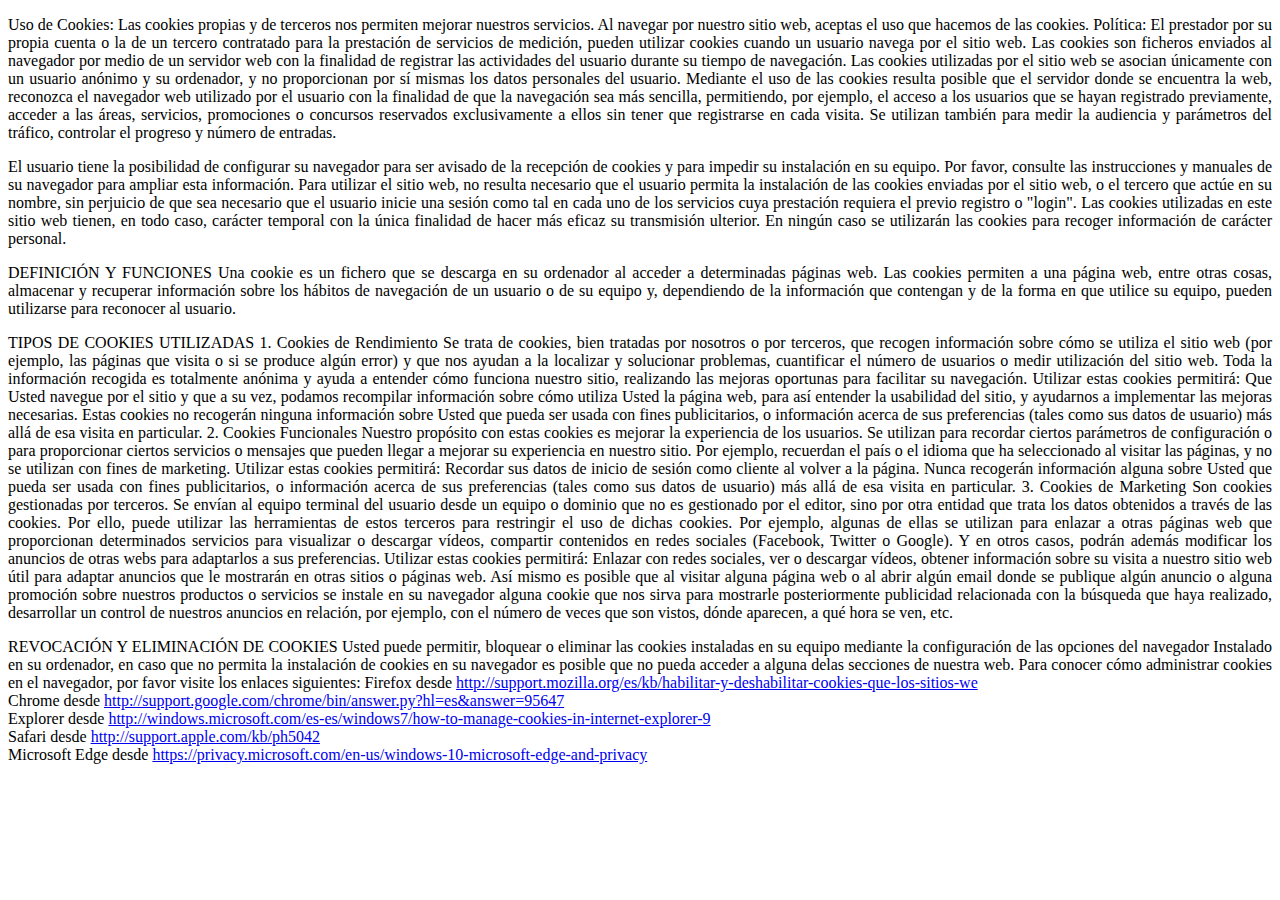
<file: cookies.html>
<!DOCTYPE html>
<html lang="es" dir="ltr">
  <head>
    <meta charset="utf-8">
    <title></title>
  </head>
  <body style="margin: 8px; text-align:justify;">
    <p>Uso de Cookies: Las cookies propias y de terceros nos permiten mejorar nuestros servicios. Al navegar por nuestro sitio web, aceptas el uso que hacemos de las cookies.

Política: El prestador por su propia cuenta o la de un tercero contratado para la prestación de servicios de medición, pueden utilizar cookies cuando un usuario navega por el sitio web. Las cookies son ficheros enviados al navegador por medio de un servidor web con la finalidad de registrar las actividades del usuario durante su tiempo de navegación.

Las cookies utilizadas por el sitio web se asocian únicamente con un usuario anónimo y su ordenador, y no proporcionan por sí mismas los datos personales del usuario.

Mediante el uso de las cookies resulta posible que el servidor donde se encuentra la web, reconozca el navegador web utilizado por el usuario con la finalidad de que la navegación sea más sencilla, permitiendo, por ejemplo, el acceso a los usuarios que se hayan registrado previamente, acceder a las áreas, servicios, promociones o concursos reservados exclusivamente a ellos sin tener que registrarse en cada visita. Se utilizan también para medir la audiencia y parámetros del tráfico, controlar el progreso y número de entradas.</p>

<p>El usuario tiene la posibilidad de configurar su navegador para ser avisado de la recepción de cookies y para impedir su instalación en su equipo. Por favor, consulte las instrucciones y manuales de su navegador para ampliar esta información.

Para utilizar el sitio web, no resulta necesario que el usuario permita la instalación de las cookies enviadas por el sitio web, o el tercero que actúe en su nombre, sin perjuicio de que sea necesario que el usuario inicie una sesión como tal en cada uno de los servicios cuya prestación requiera el previo registro o "login".

Las cookies utilizadas en este sitio web tienen, en todo caso, carácter temporal con la única finalidad de hacer más eficaz su transmisión ulterior. En ningún caso se utilizarán las cookies para recoger información de carácter personal.</p>

<p>DEFINICIÓN Y FUNCIONES

Una cookie es un fichero que se descarga en su ordenador al acceder a determinadas páginas web. Las cookies permiten a una página web, entre otras cosas, almacenar y recuperar información sobre los hábitos de navegación de un usuario o de su equipo y, dependiendo de la información que contengan y de la forma en que utilice su equipo, pueden utilizarse para reconocer al usuario.</p>

<p>TIPOS DE COOKIES UTILIZADAS

1. Cookies de Rendimiento

Se trata de cookies, bien tratadas por nosotros o por terceros, que recogen información sobre cómo se utiliza el sitio web (por ejemplo, las páginas que visita o si se produce algún error) y que nos ayudan a la localizar y solucionar problemas, cuantificar el número de usuarios o medir utilización del sitio web. Toda la información recogida es totalmente anónima y ayuda a entender cómo funciona nuestro sitio, realizando las mejoras oportunas para facilitar su navegación.

Utilizar estas cookies permitirá:

Que Usted navegue por el sitio y que a su vez, podamos recompilar información sobre cómo utiliza Usted la página web, para así entender la usabilidad del sitio, y ayudarnos a implementar las mejoras necesarias. Estas cookies no recogerán ninguna información sobre Usted que pueda ser usada con fines publicitarios, o información acerca de sus preferencias (tales como sus datos de usuario) más allá de esa visita en particular.

2. Cookies Funcionales

Nuestro propósito con estas cookies es mejorar la experiencia de los usuarios. Se utilizan para recordar ciertos parámetros de configuración o para proporcionar ciertos servicios o mensajes que pueden llegar a mejorar su experiencia en nuestro sitio. Por ejemplo, recuerdan el país o el idioma que ha seleccionado al visitar las páginas, y no se utilizan con fines de marketing.

Utilizar estas cookies permitirá:

Recordar sus datos de inicio de sesión como cliente al volver a la página. Nunca recogerán información alguna sobre Usted que pueda ser usada con fines publicitarios, o información acerca de sus preferencias (tales como sus datos de usuario) más allá de esa visita en particular.

3. Cookies de Marketing

Son cookies gestionadas por terceros. Se envían al equipo terminal del usuario desde un equipo o dominio que no es gestionado por el editor, sino por otra entidad que trata los datos obtenidos a través de las cookies. Por ello, puede utilizar las herramientas de estos terceros para restringir el uso de dichas cookies. Por ejemplo, algunas de ellas se utilizan para enlazar a otras páginas web que proporcionan determinados servicios para visualizar o descargar vídeos, compartir contenidos en redes sociales (Facebook, Twitter o Google). Y en otros casos, podrán además modificar los anuncios de otras webs para adaptarlos a sus preferencias.

Utilizar estas cookies permitirá:

Enlazar con redes sociales, ver o descargar vídeos, obtener información sobre su visita a nuestro sitio web útil para adaptar anuncios que le mostrarán en otras sitios o páginas web. Así mismo es posible que al visitar alguna página web o al abrir algún email donde se publique algún anuncio o alguna promoción sobre nuestros productos o servicios se instale en su navegador alguna cookie que nos sirva para mostrarle posteriormente publicidad relacionada con la búsqueda que haya realizado, desarrollar un control de nuestros anuncios en relación, por ejemplo, con el número de veces que son vistos, dónde aparecen, a qué hora se ven, etc.</p>

<p>REVOCACIÓN Y ELIMINACIÓN DE COOKIES

Usted puede permitir, bloquear o eliminar las cookies instaladas en su equipo mediante la configuración de las opciones del navegador

Instalado en su ordenador, en caso que no permita la instalación de cookies en su navegador es posible que no pueda acceder a alguna delas secciones de nuestra web.

Para conocer cómo administrar cookies en el navegador, por favor visite los enlaces siguientes:

Firefox desde <a href="http://support.mozilla.org/es/kb/habilitar-y-deshabilitar-cookies-que-los-sitios-we">http://support.mozilla.org/es/kb/habilitar-y-deshabilitar-cookies-que-los-sitios-we</a><br>
Chrome desde <a href="http://support.google.com/chrome/bin/answer.py?hl=es&answer=95647">http://support.google.com/chrome/bin/answer.py?hl=es&answer=95647</a><br>
Explorer desde <a href="http://windows.microsoft.com/es-es/windows7/how-to-manage-cookies-in-internet-explorer-9">http://windows.microsoft.com/es-es/windows7/how-to-manage-cookies-in-internet-explorer-9</a><br>
Safari desde <a href="http://support.apple.com/kb/ph5042">http://support.apple.com/kb/ph5042</a><br>
Microsoft Edge desde <a href="https://privacy.microsoft.com/en-us/windows-10-microsoft-edge-and-privacy">https://privacy.microsoft.com/en-us/windows-10-microsoft-edge-and-privacy</a></p>
  </body>
</html>
</file>
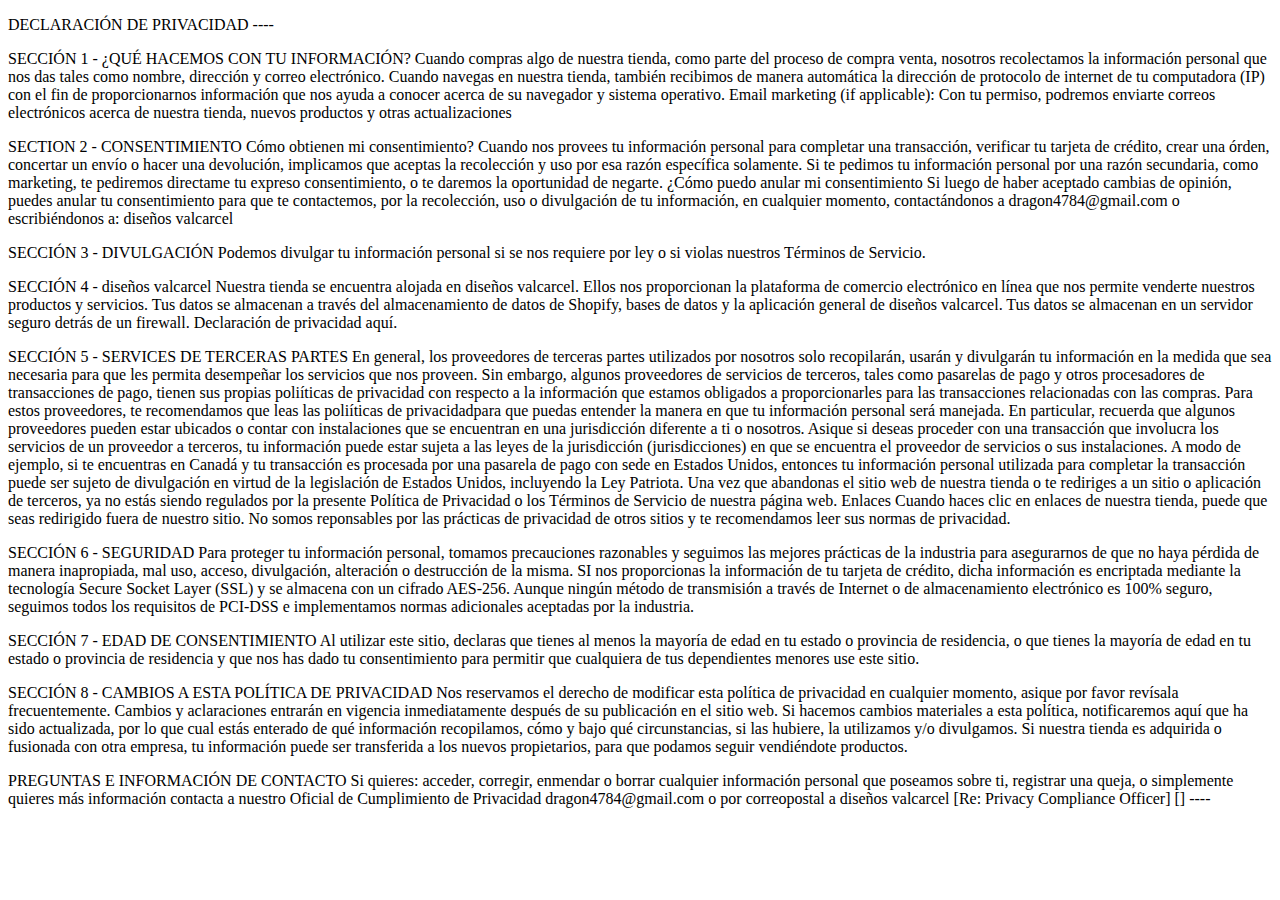
<file: datos_personales.html>
<!DOCTYPE html>
<html lang="es" dir="ltr">
  <head>
    <meta charset="utf-8">
    <title></title>
  </head>
  <body>
    <p>
      DECLARACIÓN DE PRIVACIDAD

----</p>

  <p>SECCIÓN 1 - ¿QUÉ HACEMOS CON TU INFORMACIÓN?

Cuando compras algo de nuestra tienda, como parte del proceso de compra venta, nosotros recolectamos la información personal que nos

das tales como nombre, dirección y correo electrónico.

Cuando navegas en nuestra tienda, también recibimos de manera automática la dirección de protocolo de internet de tu computadora (IP)

con el fin de proporcionarnos información que nos ayuda a conocer acerca de su navegador y sistema operativo.

Email marketing (if applicable): Con tu permiso, podremos enviarte correos electrónicos acerca de nuestra tienda, nuevos productos y otras actualizaciones</p>


<p>SECTION 2 - CONSENTIMIENTO

Cómo obtienen mi consentimiento?

Cuando nos provees tu información personal para completar una transacción, verificar tu tarjeta de crédito, crear una órden,  concertar un envío o hacer una devolución, implicamos que aceptas la recolección y uso por esa razón específica solamente.

Si te pedimos tu información personal por una razón secundaria, como marketing, te pediremos directame tu expreso consentimiento, o te daremos la oportunidad de negarte.

¿Cómo puedo anular mi consentimiento

Si luego de haber aceptado cambias de opinión, puedes anular tu consentimiento para que te contactemos, por la recolección, uso o divulgación de tu información, en cualquier momento, contactándonos a dragon4784@gmail.com o escribiéndonos a: diseños valcarcel</p>


<p>SECCIÓN 3 - DIVULGACIÓN

Podemos divulgar tu información personal si se nos requiere por ley o si violas nuestros Términos de Servicio.</p>


<p>SECCIÓN 4 - diseños valcarcel

Nuestra tienda se encuentra alojada en diseños valcarcel. Ellos nos proporcionan la plataforma de comercio electrónico en línea que nos permite venderte nuestros productos y servicios.

Tus datos se almacenan a través del almacenamiento de datos de Shopify, bases de datos y la aplicación general de diseños valcarcel. Tus datos se almacenan en un servidor seguro detrás de un firewall. Declaración de privacidad aquí.</p>


<p>SECCIÓN 5 - SERVICES DE TERCERAS PARTES


En general, los proveedores de terceras partes utilizados por nosotros solo recopilarán, usarán y divulgarán tu información en la medida que sea necesaria para que les permita desempeñar los servicios que nos proveen.

Sin embargo, algunos proveedores de servicios de terceros, tales como pasarelas de pago y otros procesadores de transacciones de pago, tienen sus propias poliíticas de privacidad con respecto a la información que estamos obligados a proporcionarles para las transacciones relacionadas con las compras.

Para estos proveedores, te recomendamos que leas las poliíticas de privacidadpara que puedas entender la manera en que tu información personal será manejada.

En particular, recuerda que algunos proveedores pueden estar ubicados o contar con instalaciones que se encuentran en una jurisdicción diferente a ti o nosotros.  Asique si deseas proceder con una transacción que involucra los servicios de un proveedor a terceros, tu información puede estar sujeta a las leyes de la jurisdicción (jurisdicciones) en que se encuentra el proveedor de servicios o sus instalaciones.

A modo de ejemplo, si te encuentras en Canadá y tu transacción es procesada por una pasarela de pago con sede en Estados Unidos, entonces tu información personal utilizada para completar la transacción puede ser sujeto de divulgación en virtud de la legislación de Estados Unidos, incluyendo la Ley Patriota.

Una vez que abandonas el sitio web de nuestra tienda o te rediriges a un sitio o aplicación de terceros, ya no estás siendo regulados por la presente Política de Privacidad o los Términos de Servicio de nuestra página web.

Enlaces

Cuando haces clic en enlaces de nuestra tienda, puede que seas redirigido fuera de nuestro sitio.  No somos reponsables por las prácticas de privacidad de otros sitios y te recomendamos leer sus normas de privacidad.</p>


<p>SECCIÓN 6 - SEGURIDAD

Para proteger tu información personal, tomamos precauciones razonables y seguimos las mejores prácticas de la industria para asegurarnos de que no haya pérdida de manera inapropiada, mal uso, acceso, divulgación, alteración o destrucción de la misma.

SI nos proporcionas la información de tu tarjeta de crédito, dicha información es encriptada mediante la tecnología Secure Socket Layer (SSL) y se almacena con un cifrado AES-256.  Aunque ningún método de transmisión a través de Internet o de almacenamiento electrónico es 100% seguro, seguimos todos los requisitos de PCI-DSS e implementamos normas adicionales aceptadas por la industria.</p>

<p>SECCIÓN 7 - EDAD DE CONSENTIMIENTO

Al utilizar este sitio, declaras que tienes al menos la mayoría de edad en tu estado o provincia de residencia, o que tienes la mayoría de edad en tu estado o provincia de residencia y que nos has dado tu consentimiento para permitir que cualquiera de tus dependientes menores use este sitio.</p>


<p>SECCIÓN 8 - CAMBIOS A ESTA POLÍTICA DE PRIVACIDAD

Nos reservamos el derecho de modificar esta política de privacidad en cualquier momento, asique por favor revísala frecuentemente.  Cambios y aclaraciones entrarán en vigencia inmediatamente después de su publicación en el sitio web.  Si hacemos cambios materiales a esta política, notificaremos aquí que ha sido actualizada, por lo que cual estás enterado de qué información recopilamos, cómo y bajo qué circunstancias, si las hubiere, la utilizamos y/o divulgamos.

Si nuestra tienda es adquirida o fusionada con otra empresa, tu información puede ser transferida a los nuevos propietarios, para que podamos seguir vendiéndote productos.</p>



<p>PREGUNTAS E INFORMACIÓN DE CONTACTO

Si quieres: acceder, corregir, enmendar o borrar cualquier información personal que poseamos sobre ti, registrar una queja, o simplemente quieres más información contacta a nuestro Oficial de Cumplimiento de Privacidad dragon4784@gmail.com o por correopostal a diseños valcarcel

[Re: Privacy Compliance Officer]

[]

----

    </p>
  </body>
</html>
</file>
